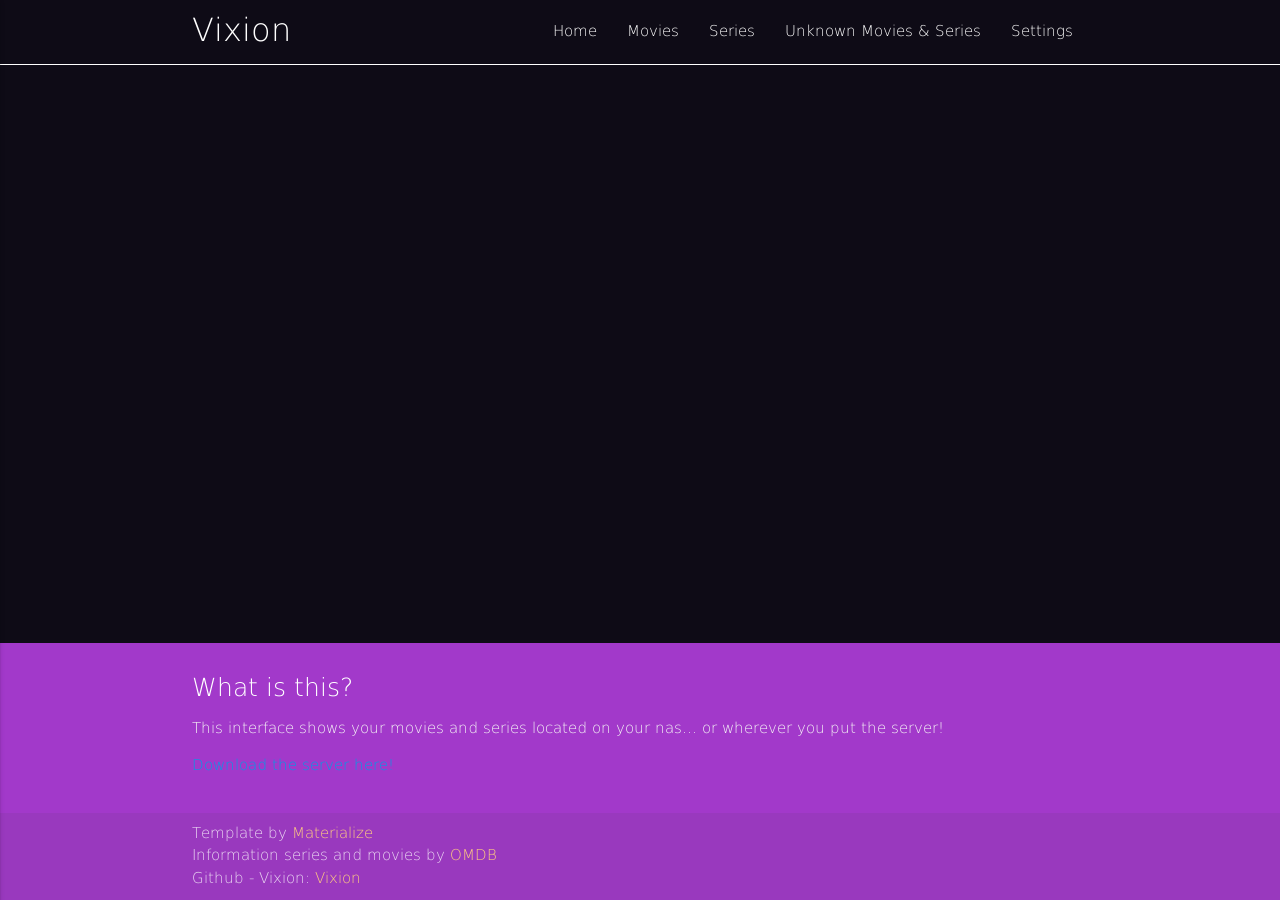
<file: Vixion Interface/GUI/index.html>
<!DOCTYPE html>
<html lang="en">
<head>
  <meta http-equiv="Content-Type" content="text/html; charset=UTF-8"/>
  <meta name="viewport" content="width=device-width, initial-scale=1, maximum-scale=1.0"/>
  <title>Vixion</title>

  <!-- CSS  -->
  <link href="https://fonts.googleapis.com/icon?family=Material+Icons" rel="stylesheet">
  <link href="css/materialize.css" type="text/css" rel="stylesheet" media="screen,projection"/>
  <link href="css/style.css" type="text/css" rel="stylesheet" media="screen,projection"/>
  <link href="css/colors.css" type="text/css" rel="stylesheet" media="screen,projection"/>
</head>
<body class="ExtraLight">
  <nav class="void" role="navigation">
    <div class="nav-wrapper container"><a id="logo-container" href="#" class="brand-logo">Vixion</a>
      <ul class="right hide-on-med-and-down">
        <li><a class="waves-effect waves-light" href="#home" onclick="showHome()">Home</a></li>
        <li><a class="waves-effect waves-light" href="#movies" onclick="showMovies()">Movies</a></li>
        <li><a class="waves-effect waves-light" href="#series" onclick="showSeries()">Series</a></li>
        <li><a class="waves-effect waves-light" href="#unknown" onclick="showUnknown()">Unknown Movies & Series</a></li>
        <li><a class="waves-effect waves-light" href="#settings" onclick="showSettings()">Settings</a></li>
      </ul>

      <ul id="nav-mobile" class="side-nav">
        <li><a class="waves-effect waves-light" href="#home" onclick="showHome()">Home</a></li>
        <li><a class="waves-effect waves-light" href="#movies" onclick="showMovies()">Movies</a></li>        
        <li><a class="waves-effect waves-light" href="#series" onclick="showSeries()">Series</a></li>
        <li><a class="waves-effect waves-light" href="#unknown" onclick="showUnknown()">Unknown Movies & Series</a></li>
        <li><a class="waves-effect waves-light" href="#settings" onclick="showSettings()">Settings</a></li>
      </ul>

      <ul id="nav-mobile" class="side-nav">
      </ul>
      <a href="#" data-activates="nav-mobile" class="button-collapse"><i class="material-icons">menu</i></a>
    </div>  
  </nav>

      <div style="min-width: 100%; min-height: 1px; background-color: white;"></div>
	<main class="void" id="screen" style="min-height: 100%;">
	</main>
  <footer class="page-footer fuschia">
    <div class="container ">
      <div class="row">
        <div class="col l12 s12">
          <h5 class="white-text">What is this?</h5>
          <p class="grey-text text-lighten-4">This interface shows your movies and series located on your nas... or wherever you put the server!</p>
          <p class="grey-text text-lighten-4"><a href="https://github.com/EldinZenderink/Vixion/blob/master/VixionServer.exe?raw=true">Download the server here!</a></p>

        </div>
      </div>
    </div>
    <div class="footer-copyright">
      <div class="container">
      Template by <a class="orange-text text-lighten-3" href="http://materializecss.com">Materialize</a> <br />
      Information series and movies by <a class="orange-text text-lighten-3" href="http://omdbapi.com/">OMDB</a> <br />
      Github - Vixion:  <a class="orange-text text-lighten-3" href="https://github.com/EldinZenderink/Vixion">Vixion</a>

      </div>
    </div>
  </footer>


  <!--  Scripts-->
  <script src="https://code.jquery.com/jquery-2.1.1.min.js"></script>
  <script src="js/CSWSD.js"></script>  
  <script src="js/db.js"></script>
  <script src="js/materialize.js"></script>  
  <script src="js/settings.js"></script>
  <script src="js/home.js"></script>
  <script src="js/movies.js"></script>
  <script src="js/series.js"></script>
  <script src="js/movie.js"></script>
  <script src="js/serie.js"></script>
  <script src="js/unknown.js"></script>
  <script src="js/init.js"></script>


  </body>
</html>
</file>
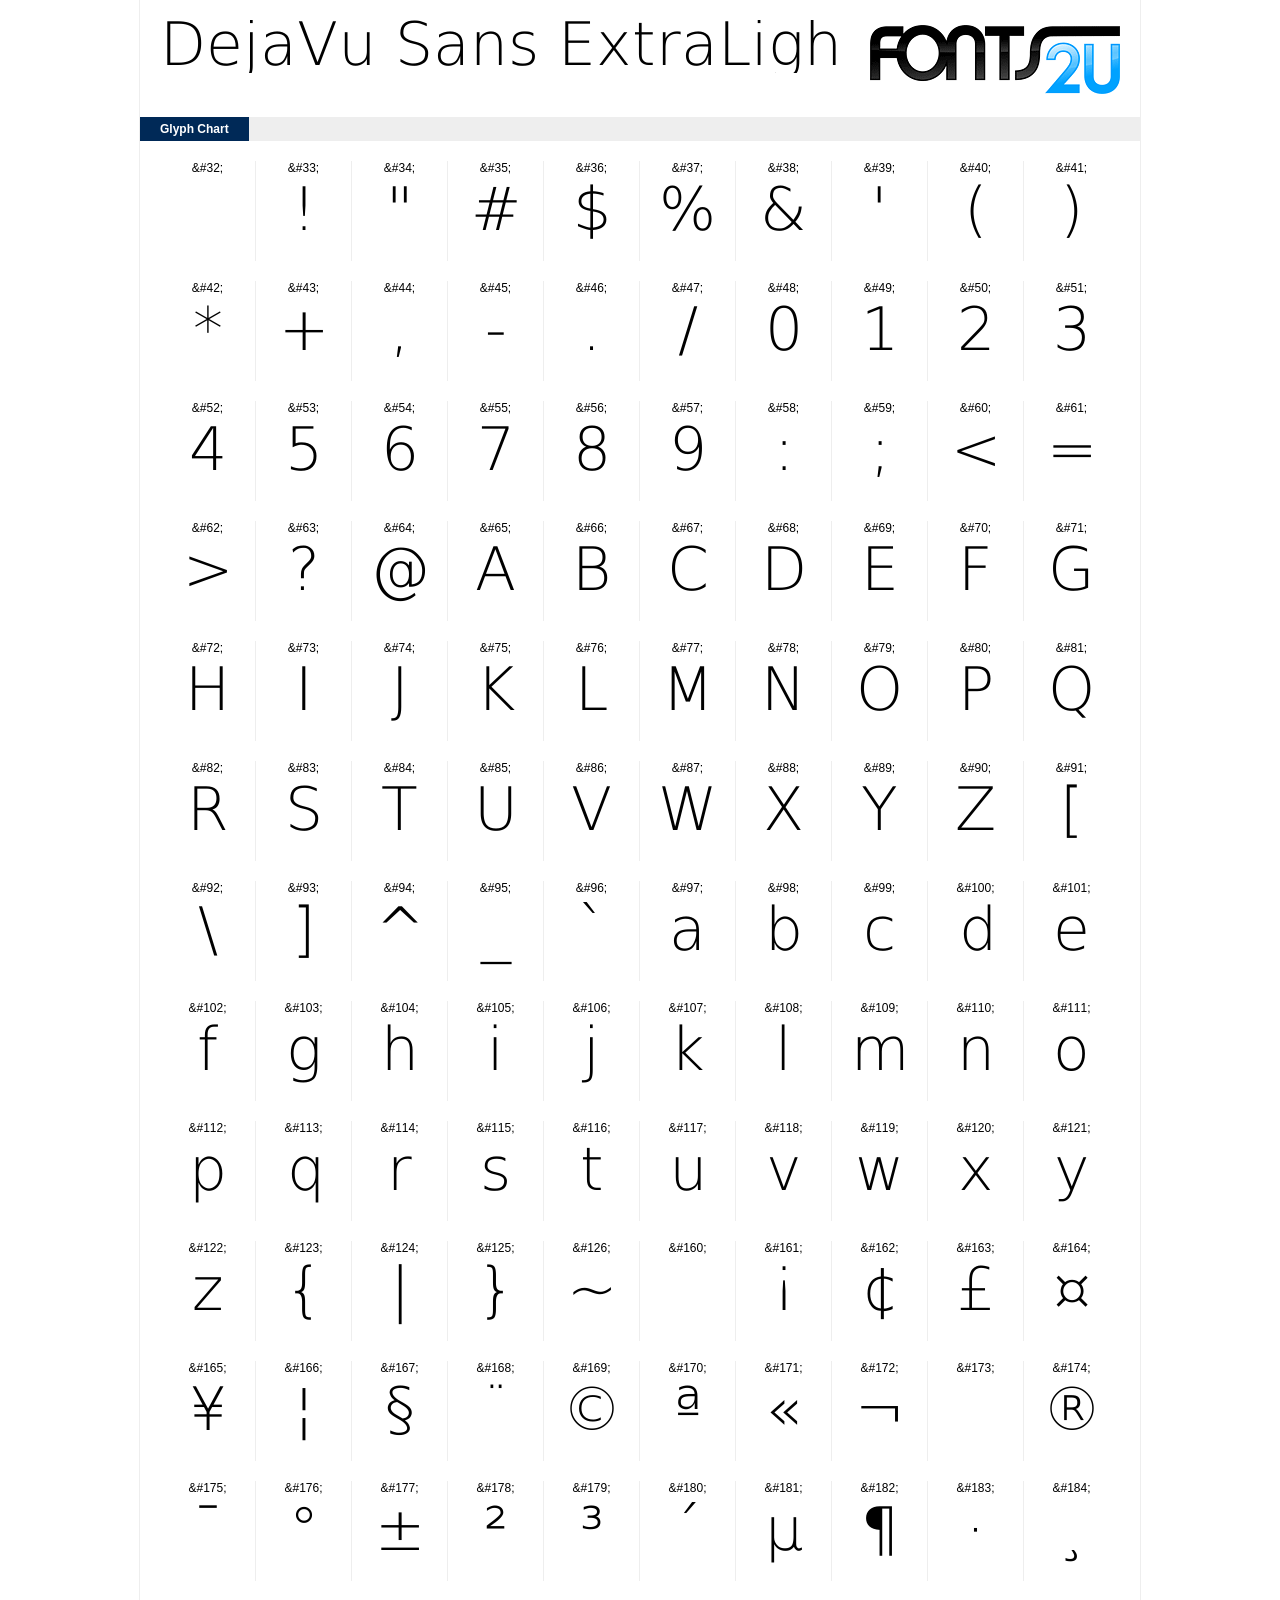
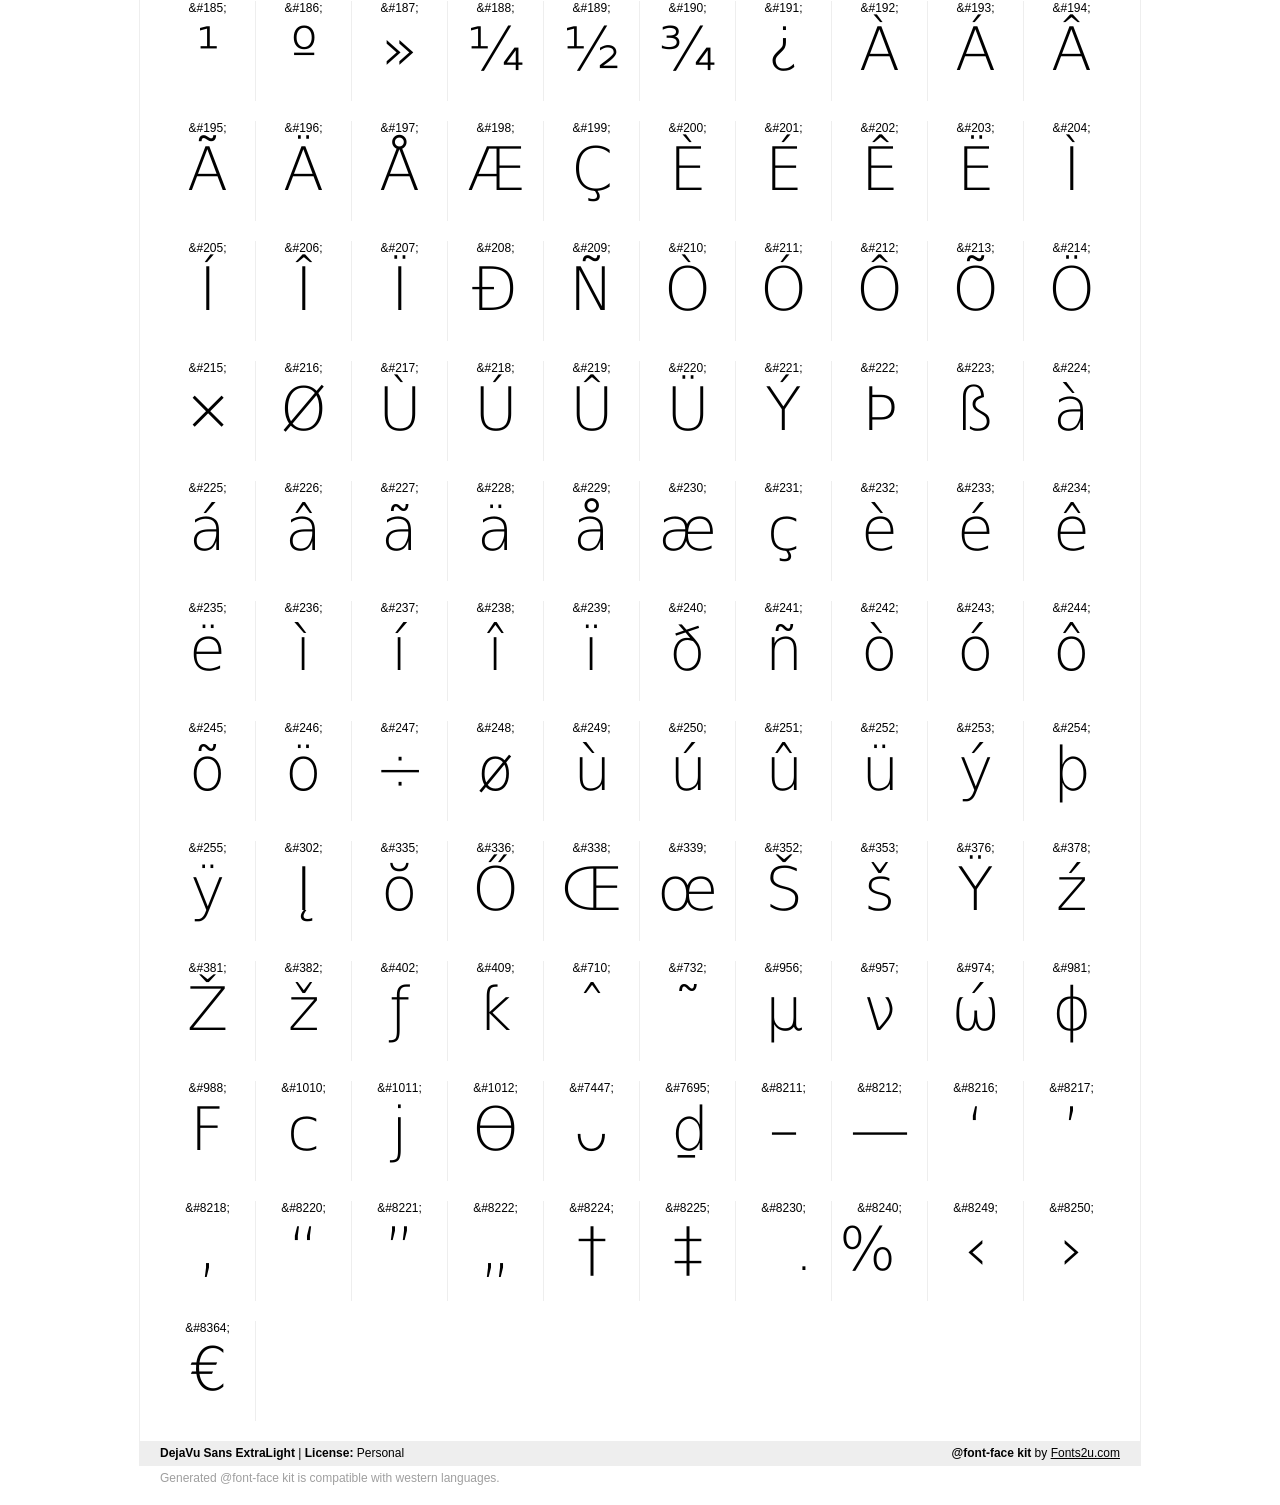
<file: fonts/extralight/demo.html>
﻿<!DOCTYPE html PUBLIC "-//W3C//DTD XHTML 1.0 Strict//EN" "http://www.w3.org/TR/xhtml1/DTD/xhtml1-strict.dtd"> 

<html xmlns="http://www.w3.org/1999/xhtml"> 

  <head> 

    <title>DejaVu Sans ExtraLight @font-face kit sample</title> 
    <meta http-equiv="Content-Type" content="text/html; charset=utf-8" />
    
    <style media="screen" type="text/css">/*<![CDATA[*/@import 'stylesheet.css';/*]]>*/</style>
    <style media="screen" type="text/css">/*<![CDATA[*/@import 'demo-files/demo.css';/*]]>*/</style>
    <style type="text/css">#title,#glyphs p{font-family:"DejaVu Sans ExtraLight"}</style>

 </head> 
 
<body> 

	<div id="wrapper">
		<div id="title">
			DejaVu Sans ExtraLight		</div>
		<div id="logo">
			<a href="http://www.fonts2u.com" target="_blank"><img src="demo-files/fonts2u_logo.gif" width="250" height="69" alt="Fonts2u.com logo" /></a>
		</div>
		<div class="clr"></div>

		<div id="menu">
			<ul>
				<li class="selected"><a href="#glyphs">Glyph Chart</a></li>
			<ul>
			<div class="clr"></div>
		</div>

		<div id="content">
			
			<div id="glyphs">
				﻿<div class="g">&amp;#32;<p> </p></div>﻿<div class="g">&amp;#33;<p>!</p></div>﻿<div class="g">&amp;#34;<p>"</p></div>﻿<div class="g">&amp;#35;<p>#</p></div>﻿<div class="g">&amp;#36;<p>$</p></div>﻿<div class="g">&amp;#37;<p>%</p></div>﻿<div class="g">&amp;#38;<p>&</p></div>﻿<div class="g">&amp;#39;<p>'</p></div>﻿<div class="g">&amp;#40;<p>(</p></div>﻿<div class="g noborder">&amp;#41;<p>)</p></div><div class="clr"></div>﻿<div class="g">&amp;#42;<p>*</p></div>﻿<div class="g">&amp;#43;<p>+</p></div>﻿<div class="g">&amp;#44;<p>,</p></div>﻿<div class="g">&amp;#45;<p>-</p></div>﻿<div class="g">&amp;#46;<p>.</p></div>﻿<div class="g">&amp;#47;<p>/</p></div>﻿<div class="g">&amp;#48;<p>0</p></div>﻿<div class="g">&amp;#49;<p>1</p></div>﻿<div class="g">&amp;#50;<p>2</p></div>﻿<div class="g noborder">&amp;#51;<p>3</p></div><div class="clr"></div>﻿<div class="g">&amp;#52;<p>4</p></div>﻿<div class="g">&amp;#53;<p>5</p></div>﻿<div class="g">&amp;#54;<p>6</p></div>﻿<div class="g">&amp;#55;<p>7</p></div>﻿<div class="g">&amp;#56;<p>8</p></div>﻿<div class="g">&amp;#57;<p>9</p></div>﻿<div class="g">&amp;#58;<p>:</p></div>﻿<div class="g">&amp;#59;<p>;</p></div>﻿<div class="g">&amp;#60;<p><</p></div>﻿<div class="g noborder">&amp;#61;<p>=</p></div><div class="clr"></div>﻿<div class="g">&amp;#62;<p>></p></div>﻿<div class="g">&amp;#63;<p>?</p></div>﻿<div class="g">&amp;#64;<p>@</p></div>﻿<div class="g">&amp;#65;<p>A</p></div>﻿<div class="g">&amp;#66;<p>B</p></div>﻿<div class="g">&amp;#67;<p>C</p></div>﻿<div class="g">&amp;#68;<p>D</p></div>﻿<div class="g">&amp;#69;<p>E</p></div>﻿<div class="g">&amp;#70;<p>F</p></div>﻿<div class="g noborder">&amp;#71;<p>G</p></div><div class="clr"></div>﻿<div class="g">&amp;#72;<p>H</p></div>﻿<div class="g">&amp;#73;<p>I</p></div>﻿<div class="g">&amp;#74;<p>J</p></div>﻿<div class="g">&amp;#75;<p>K</p></div>﻿<div class="g">&amp;#76;<p>L</p></div>﻿<div class="g">&amp;#77;<p>M</p></div>﻿<div class="g">&amp;#78;<p>N</p></div>﻿<div class="g">&amp;#79;<p>O</p></div>﻿<div class="g">&amp;#80;<p>P</p></div>﻿<div class="g noborder">&amp;#81;<p>Q</p></div><div class="clr"></div>﻿<div class="g">&amp;#82;<p>R</p></div>﻿<div class="g">&amp;#83;<p>S</p></div>﻿<div class="g">&amp;#84;<p>T</p></div>﻿<div class="g">&amp;#85;<p>U</p></div>﻿<div class="g">&amp;#86;<p>V</p></div>﻿<div class="g">&amp;#87;<p>W</p></div>﻿<div class="g">&amp;#88;<p>X</p></div>﻿<div class="g">&amp;#89;<p>Y</p></div>﻿<div class="g">&amp;#90;<p>Z</p></div>﻿<div class="g noborder">&amp;#91;<p>[</p></div><div class="clr"></div>﻿<div class="g">&amp;#92;<p>\</p></div>﻿<div class="g">&amp;#93;<p>]</p></div>﻿<div class="g">&amp;#94;<p>^</p></div>﻿<div class="g">&amp;#95;<p>_</p></div>﻿<div class="g">&amp;#96;<p>`</p></div>﻿<div class="g">&amp;#97;<p>a</p></div>﻿<div class="g">&amp;#98;<p>b</p></div>﻿<div class="g">&amp;#99;<p>c</p></div>﻿<div class="g">&amp;#100;<p>d</p></div>﻿<div class="g noborder">&amp;#101;<p>e</p></div><div class="clr"></div>﻿<div class="g">&amp;#102;<p>f</p></div>﻿<div class="g">&amp;#103;<p>g</p></div>﻿<div class="g">&amp;#104;<p>h</p></div>﻿<div class="g">&amp;#105;<p>i</p></div>﻿<div class="g">&amp;#106;<p>j</p></div>﻿<div class="g">&amp;#107;<p>k</p></div>﻿<div class="g">&amp;#108;<p>l</p></div>﻿<div class="g">&amp;#109;<p>m</p></div>﻿<div class="g">&amp;#110;<p>n</p></div>﻿<div class="g noborder">&amp;#111;<p>o</p></div><div class="clr"></div>﻿<div class="g">&amp;#112;<p>p</p></div>﻿<div class="g">&amp;#113;<p>q</p></div>﻿<div class="g">&amp;#114;<p>r</p></div>﻿<div class="g">&amp;#115;<p>s</p></div>﻿<div class="g">&amp;#116;<p>t</p></div>﻿<div class="g">&amp;#117;<p>u</p></div>﻿<div class="g">&amp;#118;<p>v</p></div>﻿<div class="g">&amp;#119;<p>w</p></div>﻿<div class="g">&amp;#120;<p>x</p></div>﻿<div class="g noborder">&amp;#121;<p>y</p></div><div class="clr"></div>﻿<div class="g">&amp;#122;<p>z</p></div>﻿<div class="g">&amp;#123;<p>{</p></div>﻿<div class="g">&amp;#124;<p>|</p></div>﻿<div class="g">&amp;#125;<p>}</p></div>﻿<div class="g">&amp;#126;<p>~</p></div>﻿<div class="g">&amp;#160;<p> </p></div>﻿<div class="g">&amp;#161;<p>¡</p></div>﻿<div class="g">&amp;#162;<p>¢</p></div>﻿<div class="g">&amp;#163;<p>£</p></div>﻿<div class="g noborder">&amp;#164;<p>¤</p></div><div class="clr"></div>﻿<div class="g">&amp;#165;<p>¥</p></div>﻿<div class="g">&amp;#166;<p>¦</p></div>﻿<div class="g">&amp;#167;<p>§</p></div>﻿<div class="g">&amp;#168;<p>¨</p></div>﻿<div class="g">&amp;#169;<p>©</p></div>﻿<div class="g">&amp;#170;<p>ª</p></div>﻿<div class="g">&amp;#171;<p>«</p></div>﻿<div class="g">&amp;#172;<p>¬</p></div>﻿<div class="g">&amp;#173;<p>­</p></div>﻿<div class="g noborder">&amp;#174;<p>®</p></div><div class="clr"></div>﻿<div class="g">&amp;#175;<p>¯</p></div>﻿<div class="g">&amp;#176;<p>°</p></div>﻿<div class="g">&amp;#177;<p>±</p></div>﻿<div class="g">&amp;#178;<p>²</p></div>﻿<div class="g">&amp;#179;<p>³</p></div>﻿<div class="g">&amp;#180;<p>´</p></div>﻿<div class="g">&amp;#181;<p>µ</p></div>﻿<div class="g">&amp;#182;<p>¶</p></div>﻿<div class="g">&amp;#183;<p>·</p></div>﻿<div class="g noborder">&amp;#184;<p>¸</p></div><div class="clr"></div>﻿<div class="g">&amp;#185;<p>¹</p></div>﻿<div class="g">&amp;#186;<p>º</p></div>﻿<div class="g">&amp;#187;<p>»</p></div>﻿<div class="g">&amp;#188;<p>¼</p></div>﻿<div class="g">&amp;#189;<p>½</p></div>﻿<div class="g">&amp;#190;<p>¾</p></div>﻿<div class="g">&amp;#191;<p>¿</p></div>﻿<div class="g">&amp;#192;<p>À</p></div>﻿<div class="g">&amp;#193;<p>Á</p></div>﻿<div class="g noborder">&amp;#194;<p>Â</p></div><div class="clr"></div>﻿<div class="g">&amp;#195;<p>Ã</p></div>﻿<div class="g">&amp;#196;<p>Ä</p></div>﻿<div class="g">&amp;#197;<p>Å</p></div>﻿<div class="g">&amp;#198;<p>Æ</p></div>﻿<div class="g">&amp;#199;<p>Ç</p></div>﻿<div class="g">&amp;#200;<p>È</p></div>﻿<div class="g">&amp;#201;<p>É</p></div>﻿<div class="g">&amp;#202;<p>Ê</p></div>﻿<div class="g">&amp;#203;<p>Ë</p></div>﻿<div class="g noborder">&amp;#204;<p>Ì</p></div><div class="clr"></div>﻿<div class="g">&amp;#205;<p>Í</p></div>﻿<div class="g">&amp;#206;<p>Î</p></div>﻿<div class="g">&amp;#207;<p>Ï</p></div>﻿<div class="g">&amp;#208;<p>Ð</p></div>﻿<div class="g">&amp;#209;<p>Ñ</p></div>﻿<div class="g">&amp;#210;<p>Ò</p></div>﻿<div class="g">&amp;#211;<p>Ó</p></div>﻿<div class="g">&amp;#212;<p>Ô</p></div>﻿<div class="g">&amp;#213;<p>Õ</p></div>﻿<div class="g noborder">&amp;#214;<p>Ö</p></div><div class="clr"></div>﻿<div class="g">&amp;#215;<p>×</p></div>﻿<div class="g">&amp;#216;<p>Ø</p></div>﻿<div class="g">&amp;#217;<p>Ù</p></div>﻿<div class="g">&amp;#218;<p>Ú</p></div>﻿<div class="g">&amp;#219;<p>Û</p></div>﻿<div class="g">&amp;#220;<p>Ü</p></div>﻿<div class="g">&amp;#221;<p>Ý</p></div>﻿<div class="g">&amp;#222;<p>Þ</p></div>﻿<div class="g">&amp;#223;<p>ß</p></div>﻿<div class="g noborder">&amp;#224;<p>à</p></div><div class="clr"></div>﻿<div class="g">&amp;#225;<p>á</p></div>﻿<div class="g">&amp;#226;<p>â</p></div>﻿<div class="g">&amp;#227;<p>ã</p></div>﻿<div class="g">&amp;#228;<p>ä</p></div>﻿<div class="g">&amp;#229;<p>å</p></div>﻿<div class="g">&amp;#230;<p>æ</p></div>﻿<div class="g">&amp;#231;<p>ç</p></div>﻿<div class="g">&amp;#232;<p>è</p></div>﻿<div class="g">&amp;#233;<p>é</p></div>﻿<div class="g noborder">&amp;#234;<p>ê</p></div><div class="clr"></div>﻿<div class="g">&amp;#235;<p>ë</p></div>﻿<div class="g">&amp;#236;<p>ì</p></div>﻿<div class="g">&amp;#237;<p>í</p></div>﻿<div class="g">&amp;#238;<p>î</p></div>﻿<div class="g">&amp;#239;<p>ï</p></div>﻿<div class="g">&amp;#240;<p>ð</p></div>﻿<div class="g">&amp;#241;<p>ñ</p></div>﻿<div class="g">&amp;#242;<p>ò</p></div>﻿<div class="g">&amp;#243;<p>ó</p></div>﻿<div class="g noborder">&amp;#244;<p>ô</p></div><div class="clr"></div>﻿<div class="g">&amp;#245;<p>õ</p></div>﻿<div class="g">&amp;#246;<p>ö</p></div>﻿<div class="g">&amp;#247;<p>÷</p></div>﻿<div class="g">&amp;#248;<p>ø</p></div>﻿<div class="g">&amp;#249;<p>ù</p></div>﻿<div class="g">&amp;#250;<p>ú</p></div>﻿<div class="g">&amp;#251;<p>û</p></div>﻿<div class="g">&amp;#252;<p>ü</p></div>﻿<div class="g">&amp;#253;<p>ý</p></div>﻿<div class="g noborder">&amp;#254;<p>þ</p></div><div class="clr"></div>﻿<div class="g">&amp;#255;<p>ÿ</p></div>﻿<div class="g">&amp;#302;<p>Į</p></div>﻿<div class="g">&amp;#335;<p>ŏ</p></div>﻿<div class="g">&amp;#336;<p>Ő</p></div>﻿<div class="g">&amp;#338;<p>Œ</p></div>﻿<div class="g">&amp;#339;<p>œ</p></div>﻿<div class="g">&amp;#352;<p>Š</p></div>﻿<div class="g">&amp;#353;<p>š</p></div>﻿<div class="g">&amp;#376;<p>Ÿ</p></div>﻿<div class="g noborder">&amp;#378;<p>ź</p></div><div class="clr"></div>﻿<div class="g">&amp;#381;<p>Ž</p></div>﻿<div class="g">&amp;#382;<p>ž</p></div>﻿<div class="g">&amp;#402;<p>ƒ</p></div>﻿<div class="g">&amp;#409;<p>ƙ</p></div>﻿<div class="g">&amp;#710;<p>ˆ</p></div>﻿<div class="g">&amp;#732;<p>˜</p></div>﻿<div class="g">&amp;#956;<p>μ</p></div>﻿<div class="g">&amp;#957;<p>ν</p></div>﻿<div class="g">&amp;#974;<p>ώ</p></div>﻿<div class="g noborder">&amp;#981;<p>ϕ</p></div><div class="clr"></div>﻿<div class="g">&amp;#988;<p>Ϝ</p></div>﻿<div class="g">&amp;#1010;<p>ϲ</p></div>﻿<div class="g">&amp;#1011;<p>ϳ</p></div>﻿<div class="g">&amp;#1012;<p>ϴ</p></div>﻿<div class="g">&amp;#7447;<p>ᴗ</p></div>﻿<div class="g">&amp;#7695;<p>ḏ</p></div>﻿<div class="g">&amp;#8211;<p>–</p></div>﻿<div class="g">&amp;#8212;<p>—</p></div>﻿<div class="g">&amp;#8216;<p>‘</p></div>﻿<div class="g noborder">&amp;#8217;<p>’</p></div><div class="clr"></div>﻿<div class="g">&amp;#8218;<p>‚</p></div>﻿<div class="g">&amp;#8220;<p>“</p></div>﻿<div class="g">&amp;#8221;<p>”</p></div>﻿<div class="g">&amp;#8222;<p>„</p></div>﻿<div class="g">&amp;#8224;<p>†</p></div>﻿<div class="g">&amp;#8225;<p>‡</p></div>﻿<div class="g">&amp;#8230;<p>…</p></div>﻿<div class="g">&amp;#8240;<p>‰</p></div>﻿<div class="g">&amp;#8249;<p>‹</p></div>﻿<div class="g noborder">&amp;#8250;<p>›</p></div><div class="clr"></div>﻿<div class="g">&amp;#8364;<p>€</p></div>			</div>
			
			<div class="clr"></div>

		</div>

		<div id="footer">
			<div id="copyright"><strong>DejaVu Sans ExtraLight</strong> | <strong>License:</strong> Personal</div>
			<div id="generated"><strong>@font-face kit</strong> by <a href="http://www.fonts2u.com" target="_blank">Fonts2u.com</a></div>
			<div class="clr"></div>
		</div>
	</div>
	<div id="support">Generated @font-face kit is compatible with western languages.</div>

</body> 

</html>
</file>
<file: Vixion Interface/GUI/css/style.css>
/* @font-face kit by Fonts2u (http://www.fonts2u.com) */ @font-face {font-family:"DejaVu Sans ExtraLight";src:url("DejaVuSans-ExtraLight.eot?") format("eot"),url("DejaVuSans-ExtraLight.woff") format("woff"),url("DejaVuSans-ExtraLight.ttf") format("truetype"),url("DejaVuSans-ExtraLight.svg#DejaVuSans-ExtraLight") format("svg");font-weight:normal;font-style:normal;}

body {
	display: flex;
	min-height: 100vh;
	flex-direction: column;
}

main {
	flex: 1 0 auto;
}

.ExtraLight{	
	font-family: "DejaVu Sans ExtraLight";
}


.posterMain {
	position: relative; 
	display: inline-block; 
	width: 182px; 
	height: 268px;
	margin-left: 10px; 
	margin-right: 10px;
	overflow: hidden;
}

.posterImage {
	width: 182px; 
	height: 268px;
}

.posterTitle{
	position: absolute; 
	display: inline-block;
	top: 200px;
	left: 0; 
   	width: 100%;
   	height: 68px;
	background: rgb(0, 0, 0); /* fallback color */
	background: rgba(0, 0, 0, 0.7);
	vertical-align: middle;
}

.posterTitleText {	
	display: inline-block;
   	width: 100%;
   	height: 100%;
	color: white;
	font: bold;
	text-align: center; 
	vertical-align: middle;
	padding: 10px;   
}

.posterImageMob {
	width: 121px; 
	height: 179px;
}

.posterDesk{
	width: 273px; 
	height: 402px;
}

.posterMob{
	width: 100%; 
	-webkit-mask-image: linear-gradient(180deg, rgba(0,0,0,1), rgba(0,0,0,1), rgba(0,0,0,0) 40%);

}

.posterMobContainer{
	position: absolute;
	width: 100%; 
}

.posterMobInformation{
	position: relative; 
	display: block;
	padding-top: 40%;
}
.posterMobText{

	display: inline-block;
   	width: 100%;
   	height: 100%;
	color: white;
	font: bold;
	padding: 10px;  
}

.preloader-background {
	display: flex;
	align-items: center;
	justify-content: center;
	color: white;
	position: fixed;
	top: 0;
	left: 0;
	right: 0;
	bottom: 20%;
	z-index : 0;	
}

.spinner-layer{
	border-color: white !important;
}
</file>
<file: Vixion Interface/GUI/css/colors.css>
.void{
	background-color: #0E0B16 !important;
	color: white;
}
.void-l{
	background-color: #000000 !important;
	color: white;
}
.fuschia{
	background-color: #A239CA !important;
}
.jewel{
	background-color: #5F2FF5 !important;
}
.stark{
	background-color: #E7DFDD !important;
}
.navyblue {
	background-color: #18121E !important;
	color: white;
}
</file>
